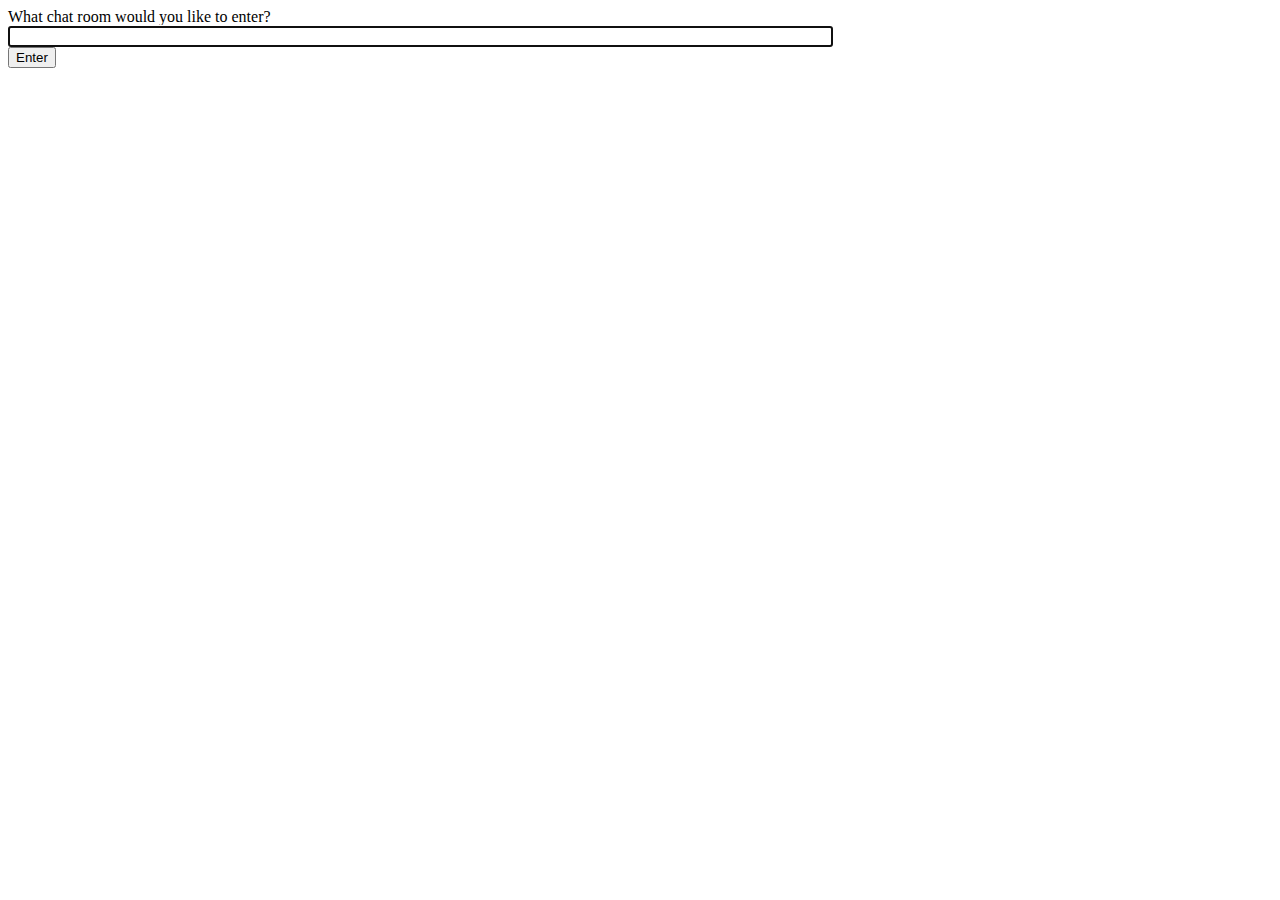
<file: src/chat/templates/chat/index.html>
<!-- chat/templates/chat/index.html -->
<!DOCTYPE html>
<html>

<head>
    <meta charset="utf-8" />
    <title>Chat Rooms</title>
</head>

<body>
    What chat room would you like to enter?<br />
    <input id="room-name-input" type="text" size="100" /><br />
    <input id="room-name-submit" type="button" value="Enter" />

    <script>
        document.querySelector('#room-name-input').focus();
        document.querySelector('#room-name-input').onkeyup = function (e) {
            if (e.keyCode === 13) {  // enter, return
                document.querySelector('#room-name-submit').click();
            }
        };

        document.querySelector('#room-name-submit').onclick = function (e) {
            var roomName = document.querySelector('#room-name-input').value;
            window.location.pathname = '/chat/' + roomName + '/';
        };
    </script>
</body>

</html>
</file>
